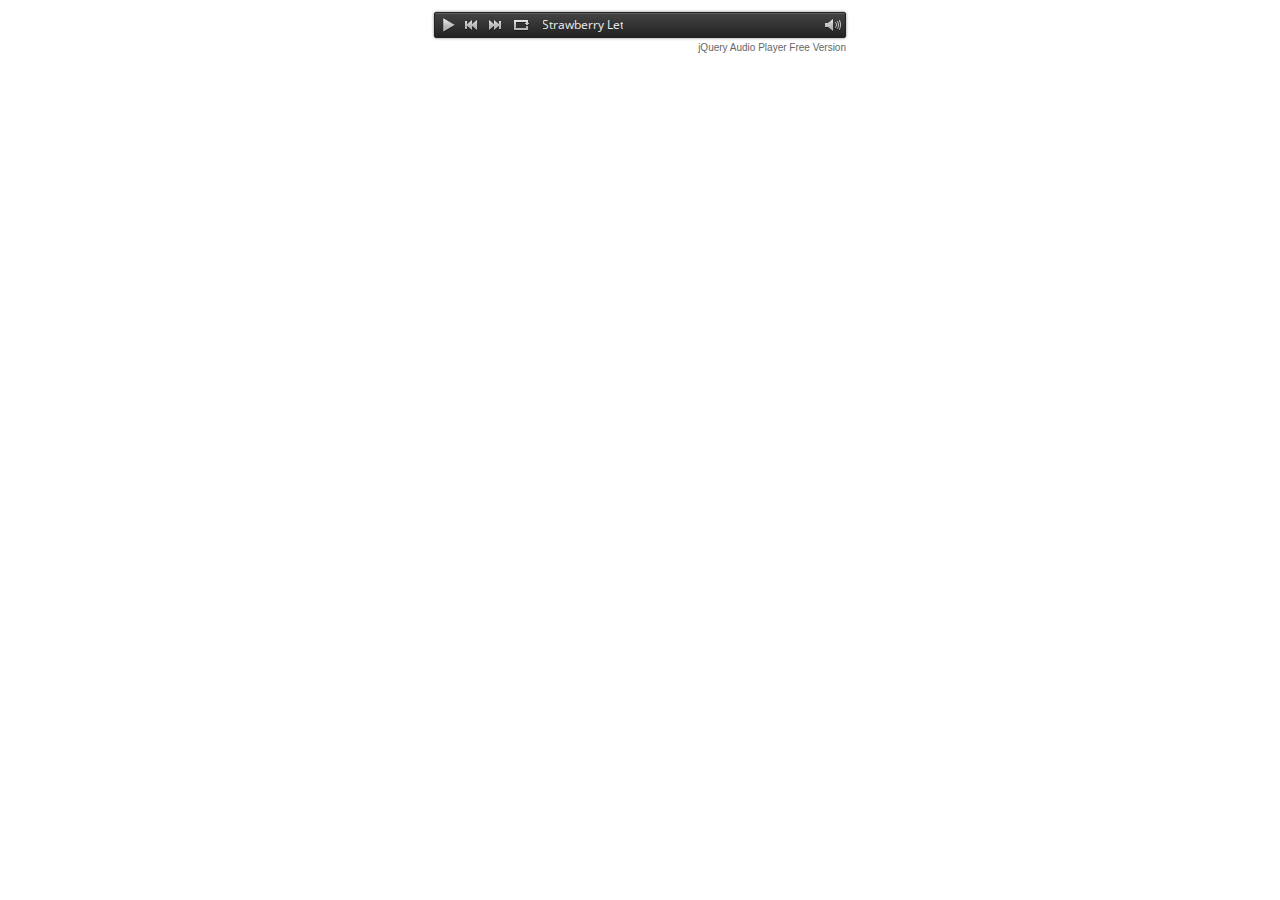
<file: audioplayer1.html>
<!DOCTYPE html>
<html>
<head>
    <meta http-equiv="content-type" content="text/html;charset=utf-8"/>
    <meta name="viewport" content="width=device-width">
    <title>Amazing HTML5 Audio Player, powered by http://amazingaudioplayer.com</title>

    <!-- Insert to your webpage before the </head> -->
    <script src="audioplayerengine/jquery.js"></script>
    <script src="audioplayerengine/amazingaudioplayer.js"></script>
    <link rel="stylesheet" type="text/css" href="audioplayerengine/initaudioplayer-1.css">
    <script src="audioplayerengine/initaudioplayer-1.js"></script>
    <!-- End of head section HTML codes -->

</head>
<body>
<div style="margin:12px auto;">

    <!-- Insert to your webpage where you want to display the audio player -->
    <div id="amazingaudioplayer-1" style="display:block;position:relative;width:100%;max-width:420px;height:auto;margin:0px auto 0px;">
        <ul class="amazingaudioplayer-audios" style="display:none;">
            <li data-artist="Shuggie Otis" data-title="Strawberry Letter 23" data-album="" data-info="" data-image="" data-duration="0">
                <div class="amazingaudioplayer-source" data-src="audios/Shuggie%20Otis%20-%20Strawberry%20Letter%2023%20%28Audio%29.mp3" data-type="audio/mpeg" ></div>
            </li>
        </ul>
        <div class="amazingaudioplayer-engine"><a href="http://amazingaudioplayer.com" title="music player for website">audio player for website</a></div>
    </div>
    <!-- End of body section HTML codes -->

</div>
</body>
</html>
</file>
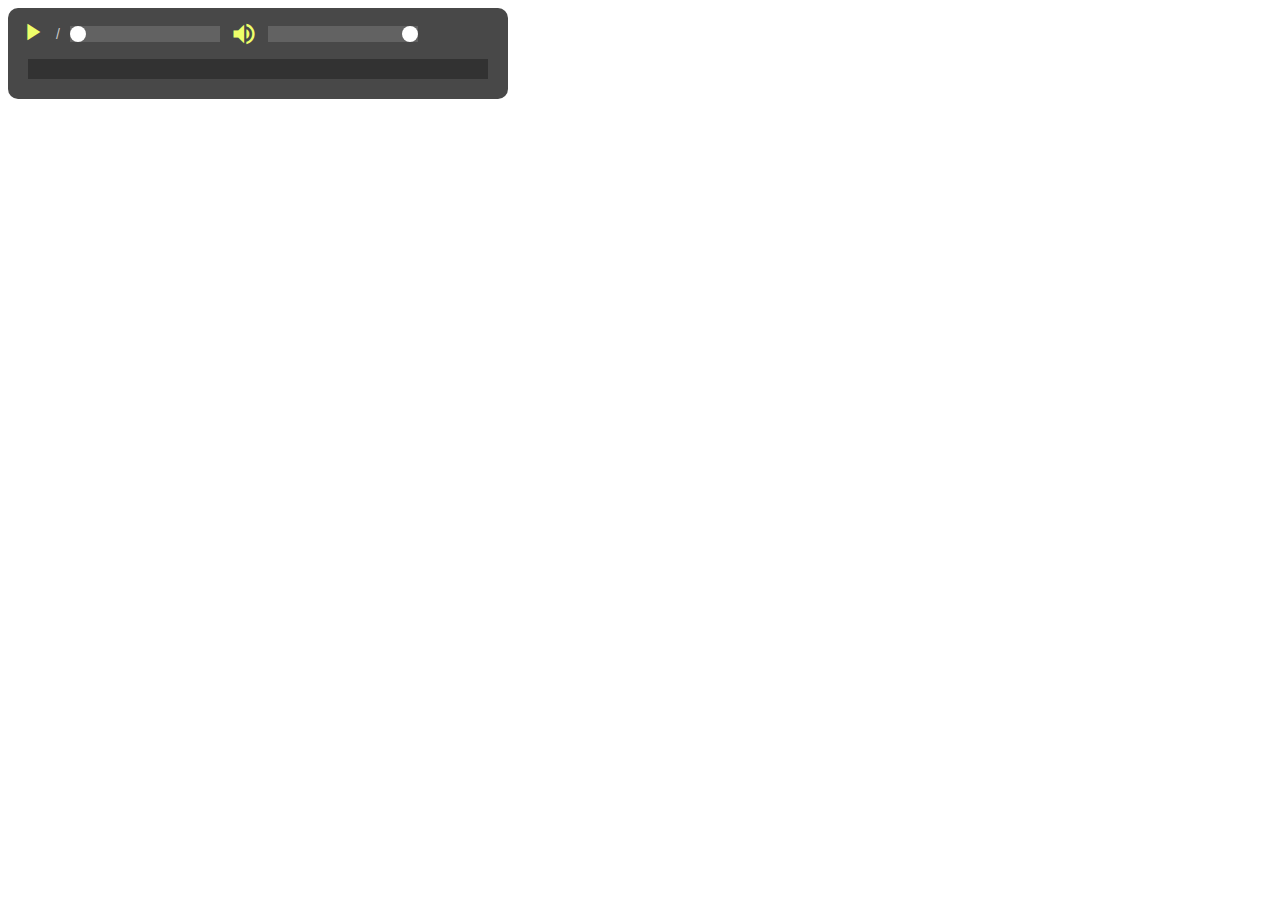
<file: player.html>
<!DOCTYPE html>
<html>
  <head>
    <title>Custom HTML Audio Player</title>

    <!-- CSS & JS -->
    <!-- https://fonts.google.com/icons -->
    <link rel="stylesheet" href="https://fonts.googleapis.com/icon?family=Material+Icons">
    <link rel="stylesheet" href="player.css"/>
    <script defer src="player.js"></script>
  </head>
  <body>
    <div id="aWrap">
      <!-- (A) PLAY/PAUSE BUTTON -->
      <button id="aPlay" disabled><span id="aPlayIco" class="material-icons">
        play_arrow
      </span></button>

      <!-- (B) TIME -->
      <div id="aCron">
        <span id="aNow"></span> / <span id="aTime"></span>
      </div>

      <!-- (C) SEEK BAR -->
      <input id="aSeek" type="range" min="0" value="0" step="1" disabled/>

      <!-- (D) VOLUME SLIDE -->
      <span id="aVolIco" class="material-icons">volume_up</span>
      <input id="aVolume" type="range" min="0" max="1" value="1" step="0.1" disabled/>

      <!-- (E) PLAYLIST -->
      <div id="aList"></div>
    </div>
  </body>
</html>
</file>
<file: audioplayerengine/initaudioplayer-1.css>
@import url(https://fonts.googleapis.com/css?family=Open+Sans|Oswald);

#amazingaudioplayer-1 {
	box-sizing: content-box;
}

#amazingaudioplayer-1 div {
	-webkit-box-sizing: content-box;
	-moz-box-sizing: content-box;
	box-sizing: content-box;   
}

#amazingaudioplayer-1 .amazingaudioplayer-image {
	display: block;
	position: relative;
	float: left;
	margin: 4px;
	overflow: hidden;
	-webkit-box-shadow: 0 8px 6px -6px black;
	-moz-box-shadow: 0 8px 6px -6px black;
	box-shadow: 0 8px 6px -6px black;
	-webkit-border-radius: 4px;
    	-moz-border-radius: 4px;
    	border-radius: 4px;
}

#amazingaudioplayer-1 .amazingaudioplayer-image-clear {
}

#amazingaudioplayer-1 .amazingaudioplayer-text {
	display: block;
	position: relative;
	overflow: hidden;
	padding: 4px 12px;
	height: auto;
}

#amazingaudioplayer-1 .amazingaudioplayer-text-clear {
	clear: both;
	height: 8px;
}

#amazingaudioplayer-1 .amazingaudioplayer-title {
	display: block;
	color: #333;
	font-family: "Oswald",Arial,sans-serif;
	font-size: 20px;
	font-weight: bold;
}

#amazingaudioplayer-1 .amazingaudioplayer-title-clear {
}

#amazingaudioplayer-1 .amazingaudioplayer-info {
	display: block;
	display: block;
	color: #666;
	font-family: Arial, sans-serif;
	font-size: 12px;
	font-style: italic;
}

#amazingaudioplayer-1 .amazingaudioplayer-info-clear {
}

#amazingaudioplayer-1 .amazingaudioplayer-bar {
	background-color: #333;
	margin: 4px;
	border: 1px solid #222;
	-webkit-border-radius: 2px;
	-moz-border-radius: 2px;
	border-radius: 2px;
	-webkit-box-shadow: inset 0 1px 0 rgba( 255, 255, 255, 0.15 ), 0 0 3px rgba( 0, 0, 0, 0.5 );
	-moz-box-shadow: inset 0 1px 0 rgba( 255, 255, 255, 0.15 ), 0 0 3px rgba( 0, 0, 0, 0.5 );
	box-shadow: inset 0 1px 0 rgba( 255, 255, 255, 0.15 ), 0 0 3px rgba( 0, 0, 0, 0.5 );
	background-image: -ms-linear-gradient(top, #444444 0%, #222222 100%);
	background-image: -moz-linear-gradient(top, #444444 0%, #222222 100%);
	background-image: -o-linear-gradient(top, #444444 0%, #222222 100%);
	background-image: -webkit-gradient(linear, left top, left bottom, color-stop(0, #444444), color-stop(1, #222222));
	background-image: -webkit-linear-gradient(top, #444444 0%, #222222 100%); 
	background-image: linear-gradient(to bottom, #444444 0%, #222222 100%);
}

#amazingaudioplayer-1 .amazingaudioplayer-bar-buttons-clear {
	clear: both;
}

#amazingaudioplayer-1 .amazingaudioplayer-bar-clear {
}

#amazingaudioplayer-1 .amazingaudioplayer-bar-title {
	position: relative;
	float: left;
	color: #eee;
	font-family: "Open Sans", sans-serif;
	font-size: 12px;
	line-height: 24px;
	margin: 0 8px;
}

#amazingaudioplayer-1 .amazingaudioplayer-playpause {
	position: relative;
	float: left;
}

#amazingaudioplayer-1 .amazingaudioplayer-play {
	position: relative;
}

#amazingaudioplayer-1 .amazingaudioplayer-pause {
	position: relative;
}

#amazingaudioplayer-1 .amazingaudioplayer-stop {
	position: relative;
	float: left;
}

#amazingaudioplayer-1 .amazingaudioplayer-prev {
	position: relative;
	float: left;
}

#amazingaudioplayer-1 .amazingaudioplayer-next {
	position: relative;
	float: left;
}

#amazingaudioplayer-1 .amazingaudioplayer-loop {
	position: relative;
	float: left;
	margin: 0 2px;
}

#amazingaudioplayer-1 .amazingaudioplayer-progress {
	position: relative;
	background-color: #222;
	-webkit-box-shadow: -1px -1px 0 rgba( 0, 0, 0, 0.5 ), 1px 1px 0 rgba( 255, 255, 255, 0.1 );
	-moz-box-shadow: -1px -1px 0 rgba( 0, 0, 0, 0.5 ), 1px 1px 0 rgba( 255, 255, 255, 0.1 );
	box-shadow: -1px -1px 0 rgba( 0, 0, 0, 0.5 ), 1px 1px 0 rgba( 255, 255, 255, 0.1 );
	margin: 8px 4px;
	-webkit-border-radius: 4px;
	-moz-border-radius: 4px;
	border-radius: 4px;
}

#amazingaudioplayer-1 .amazingaudioplayer-progress-loaded {
	background-color: #444;
	-webkit-border-radius: 4px;
	-moz-border-radius: 4px;
	border-radius: 4px;
}

#amazingaudioplayer-1 .amazingaudioplayer-progress-played {
	-webkit-border-radius: 4px;
	-moz-border-radius: 4px;
	border-radius: 4px;
	background-color: #fcc500;
	background-image: -ms-linear-gradient(top, #fede00 0%, #fcc500 100%);
	background-image: -moz-linear-gradient(top, #fede00 0%, #fcc500 100%);
	background-image: -o-linear-gradient(top, #fede00 0%, #fcc500 100%);
	background-image: -webkit-gradient(linear, left top, left bottom, color-stop(0, #fede00), color-stop(1, #fcc500));
	background-image: -webkit-linear-gradient(top, #fede00 0%, #fcc500 100%); 
	background-image: linear-gradient(to bottom, #fede00 0%, #fcc500 100%);
}

#amazingaudioplayer-1 .amazingaudioplayer-time {
	position: relative;
	float: right;
	color: #fff;
	font-family: "Open Sans", sans-serif;
	font-size: 12px;
	text-shadow: 1px 1px 0 #000;
	line-height: 24px;
	margin: 0 4px;
}

#amazingaudioplayer-1 .amazingaudioplayer-volume {
	position: relative;
	float: right;
}

#amazingaudioplayer-1 .amazingaudioplayer-volume-bar {
	background-color: #333;
	border: none;
	-webkit-border-radius: 4px;
	-moz-border-radius: 4px;
	border-radius: 4px;
	-webkit-box-shadow: inset 0 1px 0 rgba( 255, 255, 255, 0.15 ), 0 0 3px rgba( 0, 0, 0, 0.5 );
	-moz-box-shadow: inset 0 1px 0 rgba( 255, 255, 255, 0.15 ), 0 0 3px rgba( 0, 0, 0, 0.5 );
	box-shadow: inset 0 1px 0 rgba( 255, 255, 255, 0.15 ), 0 0 3px rgba( 0, 0, 0, 0.5 );
	background-image: -ms-linear-gradient(top, #444444 0%, #111111 100%);
	background-image: -moz-linear-gradient(top, #444444 0%, #111111 100%);
	background-image: -o-linear-gradient(top, #444444 0%, #111111 100%);
	background-image: -webkit-gradient(linear, left top, left bottom, color-stop(0, #444444), color-stop(1, #111111));
	background-image: -webkit-linear-gradient(top, #444444 0%, #111111 100%);
	background-image: linear-gradient(to bottom, #444444 0%, #111111 100%);
}

#amazingaudioplayer-1 .amazingaudioplayer-volume-bar-adjust {
	background-color: #222;
	-webkit-box-shadow: -1px -1px 0 rgba( 0, 0, 0, 0.5 ), 1px 1px 0 rgba( 255, 255, 255, 0.1 );
	-moz-box-shadow: -1px -1px 0 rgba( 0, 0, 0, 0.5 ), 1px 1px 0 rgba( 255, 255, 255, 0.1 );
	box-shadow: -1px -1px 0 rgba( 0, 0, 0, 0.5 ), 1px 1px 0 rgba( 255, 255, 255, 0.1 );
}

#amazingaudioplayer-1 .amazingaudioplayer-volume-bar-adjust-active {
	background-color: #fcc500;
	-webkit-box-shadow: inset 0 0 5px rgba( 255, 255, 255, 0.5 );
	-moz-box-shadow: inset 0 0 5px rgba( 255, 255, 255, 0.5 );
	box-shadow: inset 0 0 5px rgba( 255, 255, 255, 0.5 );
}

#amazingaudioplayer-1 .amazingaudioplayer-tracklist {
	display: block;
	position: relative;
}

#amazingaudioplayer-1 .amazingaudioplayer-tracklist-container {
	display: block;
	position: relative;
	background-color: #333;
	border: 1px solid #222;
	-webkit-border-radius: 2px;
    -moz-border-radius: 2px;
    border-radius: 2px;
	margin: 4px;
	padding: 12px 12px 16px;
	-webkit-box-shadow: inset 0 1px 0 rgba( 255, 255, 255, 0.15 ), 0 0 3px rgba( 0, 0, 0, 0.5 );
	-moz-box-shadow: inset 0 1px 0 rgba( 255, 255, 255, 0.15 ), 0 0 3px rgba( 0, 0, 0, 0.5 );
	box-shadow: inset 0 1px 0 rgba( 255, 255, 255, 0.15 ), 0 0 3px rgba( 0, 0, 0, 0.5 );
	background-image: -ms-linear-gradient(top, #444444 0%, #111111 100%);
	background-image: -moz-linear-gradient(top, #444444 0%, #111111 100%);
	background-image: -o-linear-gradient(top, #444444 0%, #111111 100%);
	background-image: -webkit-gradient(linear, left top, left bottom, color-stop(0, #444444), color-stop(1, #111111));
	background-image: -webkit-linear-gradient(top, #444444 0%, #111111 100%);
	background-image: linear-gradient(to bottom, #444444 0%, #111111 100%);
}

#amazingaudioplayer-1 .amazingaudioplayer-tracks-wrapper {
	position: relative;
}

#amazingaudioplayer-1 .amazingaudioplayer-tracks {
	position: relative;
	list-style-type: none;
	margin: 0;
	padding: 0;
}

#amazingaudioplayer-1 .amazingaudioplayer-track-item {
	list-style-type: none;
	position: relative;
	cursor: pointer;
	color: #999;
	font-family: "Open Sans", Arial, sans-serif;
	font-size: 12px;
	text-shadow: 0 1px 1px rgba(0, 0, 0, 0.6);
	line-height: 22px;
	margin: 0;
	padding: 0;
	text-align: left;
}

#amazingaudioplayer-1 .amazingaudioplayer-track-item-active {
	cursor: pointer;
	color: #fff;
}

#amazingaudioplayer-1 .amazingaudioplayer-track-item a {
	color: #999;
    text-decoration: none;
}

#amazingaudioplayer-1 .amazingaudioplayer-track-item-active a {
	color: #fff;
    text-decoration: none;
}

#amazingaudioplayer-1 .amazingaudioplayer-track-item-duration {
	position: absolute;
	top: 0;
	right: 0;
}

#amazingaudioplayer-1 .amazingaudioplayer-tracklist-arrow-prev {
	position: absolute;
	bottom: 2px;
	left: 50%;
	margin-left: -64px;
}

#amazingaudioplayer-1 .amazingaudioplayer-tracklist-arrow-next {
	position: absolute;
	bottom: 2px;
	left: 50%;
	margin-left: 16px;
}

#amazingaudioplayer-1 .amazingaudioplayer-tracklist-clear {
	clear: both;
}

#amazingaudioplayer-1 .amazingaudioplayer-item-id {
	float: left;
	width: 18px;
}

#amazingaudioplayer-1 .amazingaudioplayer-item-info {
	float: right;
	width: 36px;
}

#amazingaudioplayer-1 .amazingaudioplayer-item-title {
	overflow: hidden;
}

#amazingaudioplayer-1 .amazingaudioplayer-track-item:before,
#amazingaudioplayer-1 .amazingaudioplayer-track-item:after {
	display: none;
}

#amazingaudioplayer-1 ul,
#amazingaudioplayer-1 li {
	list-style-type: none;
}

#amazingaudioplayer-1 .amazingaudioplayer-tracklistsearch {
	box-sizing: border-box;
	padding: 4px;
}

#amazingaudioplayer-1 .amazingaudioplayer-tracklistsearch-input {
	box-sizing: border-box;
	width: 100%;
}
</file>
<file: player.css>
/* (A) MATERIAL ICONS */
.material-icons {
  font-size: 28px;
  color: #efff6a;
}

/* (B) WRAPPER */
#aWrap {
  font-family: arial, sans-serif;
  display: flex;
  flex-wrap: wrap;
  align-items: center;
  box-sizing: border-box;
  max-width: 500px;
  padding: 10px;
  border-radius: 10px;
  background: #484848;
}

/* (C) PLAY/PAUSE BUTTON */
#aPlay {
  padding: 0;
  margin: 0;
  background: 0;
  border: 0;
  cursor: pointer;
}

/* (D) TIME */
#aCron {
  font-size: 14px;
  color: #cbcbcb;
  margin: 0 10px;
}

/* (E) RANGE SLIDERS */
/* (E1) HIDE DEFAULT */
#aWrap input[type="range"] {
  box-sizing: border-box;
  appearance: none;
  border: none;
  outline: none;
  box-shadow: none;
  width: 150px;
  padding: 0;
  margin: 0;
  background: 0;
}
#aWrap input[type="range"]::-webkit-slider-thumb {
  appearance: none;
}

/* (E2) CUSTOM SLIDER TRACK */
#aWrap input[type=range]::-webkit-slider-runnable-track {
  background: #626262;
}
#aWrap input[type=range]::-moz-range-track {
  background: #626262;
}

/* (E3) CUSTOM SLIDER BUTTON */
#aWrap input[type=range]::-webkit-slider-thumb {
  width: 16px; height: 16px;
  border-radius: 50%;
  border: 0;
  background: #fff;
}
#aWrap input[type=range]::-moz-range-thumb {
  width: 16px; height: 16px;
  border-radius: 50%;
  border: 0;
  background: #fff;
}

/* (F) VOLUME */
#aVolIco {
  margin: 0 10px;
}

/* (G) PLAYLIST */
#aList {
  width: 100%;
  padding: 10px;
  margin: 10px;
  color: #7e7e7e;
  background: #323232;
}
.aRow {
  cursor: pointer;
  padding: 10px 0;
}
.aRow.now {
  color: #fea;
}
</file>
